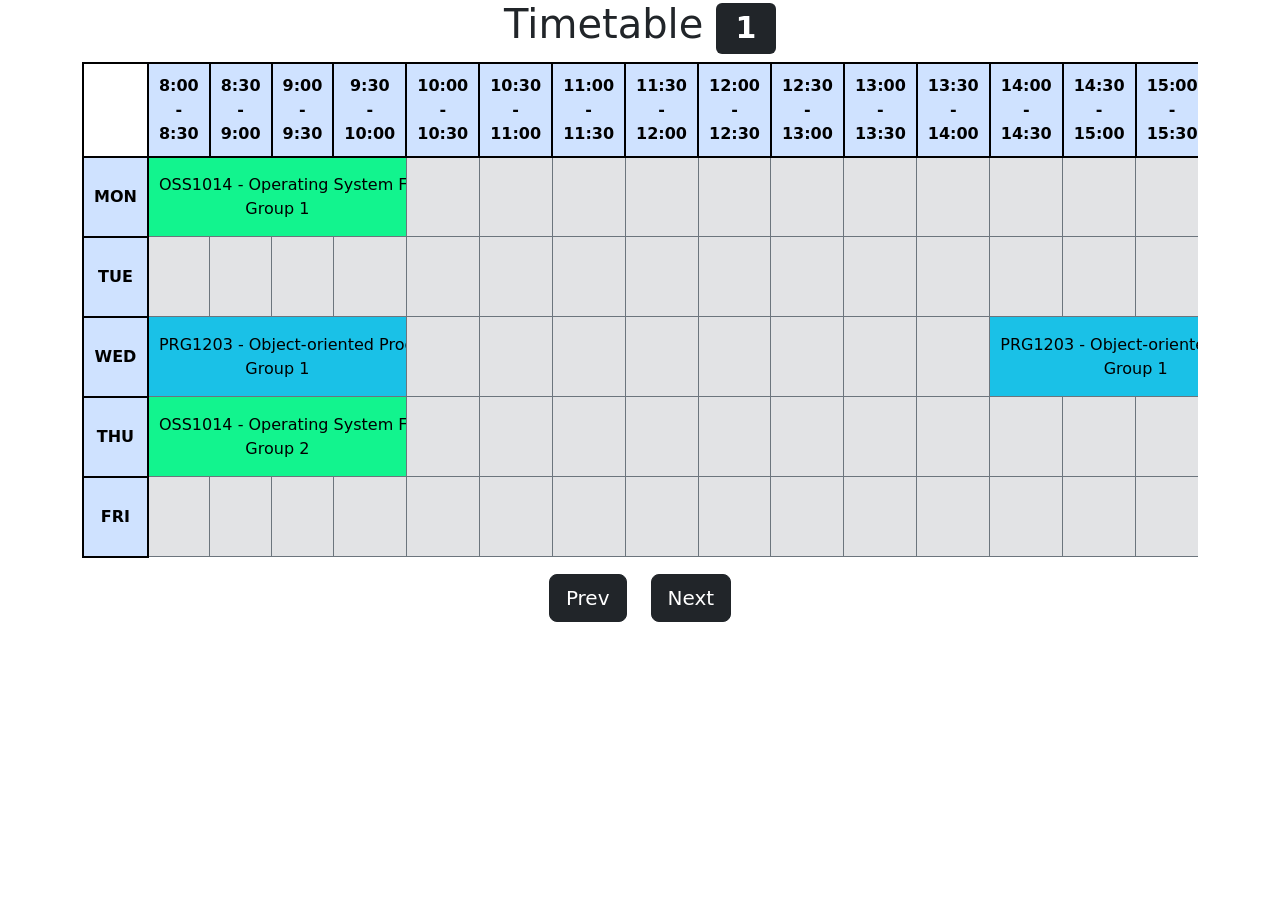
<file: app/index.html>
<!DOCTYPE html>
<html lang="en">

<head>
    <meta charset="UTF-8">
    <meta name="viewport" content="width=device-width, initial-scale=1.0">
    <title>Timetable</title>
    <link href="https://cdn.jsdelivr.net/npm/bootstrap@5.3.8/dist/css/bootstrap.min.css" rel="stylesheet" integrity="sha384-sRIl4kxILFvY47J16cr9ZwB07vP4J8+LH7qKQnuqkuIAvNWLzeN8tE5YBujZqJLB" crossorigin="anonymous">
    <link rel="stylesheet" href="styles.css">
</head>

<body>
    <div class="container text-center">
        <h1>Timetable <span id="index" class="badge text-bg-dark">1</span></h1>

        <div class="table-responsive">
            <table id="table" class="table table-secondary table-bordered border-secondary align-middle"></table>
        </div>

        <div class="d-flex justify-content-center gap-4">
            <button id="prev" class="btn btn-dark btn-lg">Prev</button>
            <button id="next" class="btn btn-dark btn-lg">Next</button>
        </div>
    </div>

    <script src="timetable.js"></script>
</body>

</html>
</file>
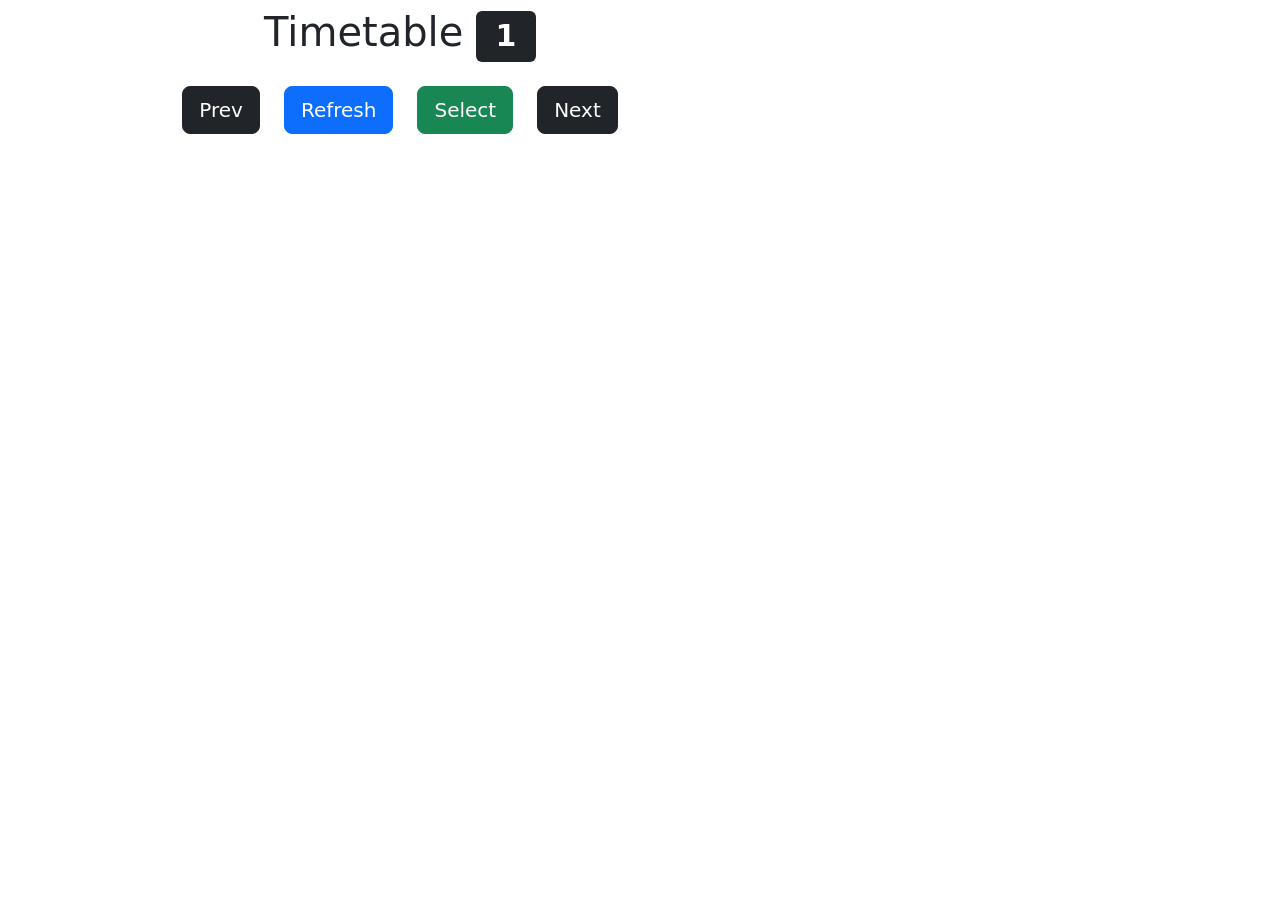
<file: timetable-extension/timetable.html>
<!DOCTYPE html>
<html lang="en">

<head>
    <meta charset="UTF-8">
    <meta name="viewport" content="width=device-width, initial-scale=1.0">
    <title>Timetable</title>
    <link href="https://cdn.jsdelivr.net/npm/bootstrap@5.3.8/dist/css/bootstrap.min.css" rel="stylesheet" integrity="sha384-sRIl4kxILFvY47J16cr9ZwB07vP4J8+LH7qKQnuqkuIAvNWLzeN8tE5YBujZqJLB" crossorigin="anonymous">
    <link rel="stylesheet" href="styles.css">
</head>

<body>
    <div class="container text-center pb-4 mw-100">
        <div id="popup" class="p-2 fs-5 fw-bold alert alert-success hidden">Success</div>

        <h1 class="mt-2">Timetable <span id="index" class="badge text-bg-dark">1</span></h1>

        <div class="table-responsive">
            <table id="table" class="table table-secondary table-bordered border-secondary align-middle"></table>
        </div>

        <div class="d-flex justify-content-center gap-4">
            <button id="prev" class="btn btn-dark btn-lg">Prev</button>
            <button id="refresh" class="btn btn-primary btn-lg">Refresh</button>
            <button id="select" class="btn btn-success btn-lg">Select</button>
            <button id="next" class="btn btn-dark btn-lg">Next</button>
        </div>
    </div>

    <script src="timetable.js"></script>
</body>

</html>
</file>
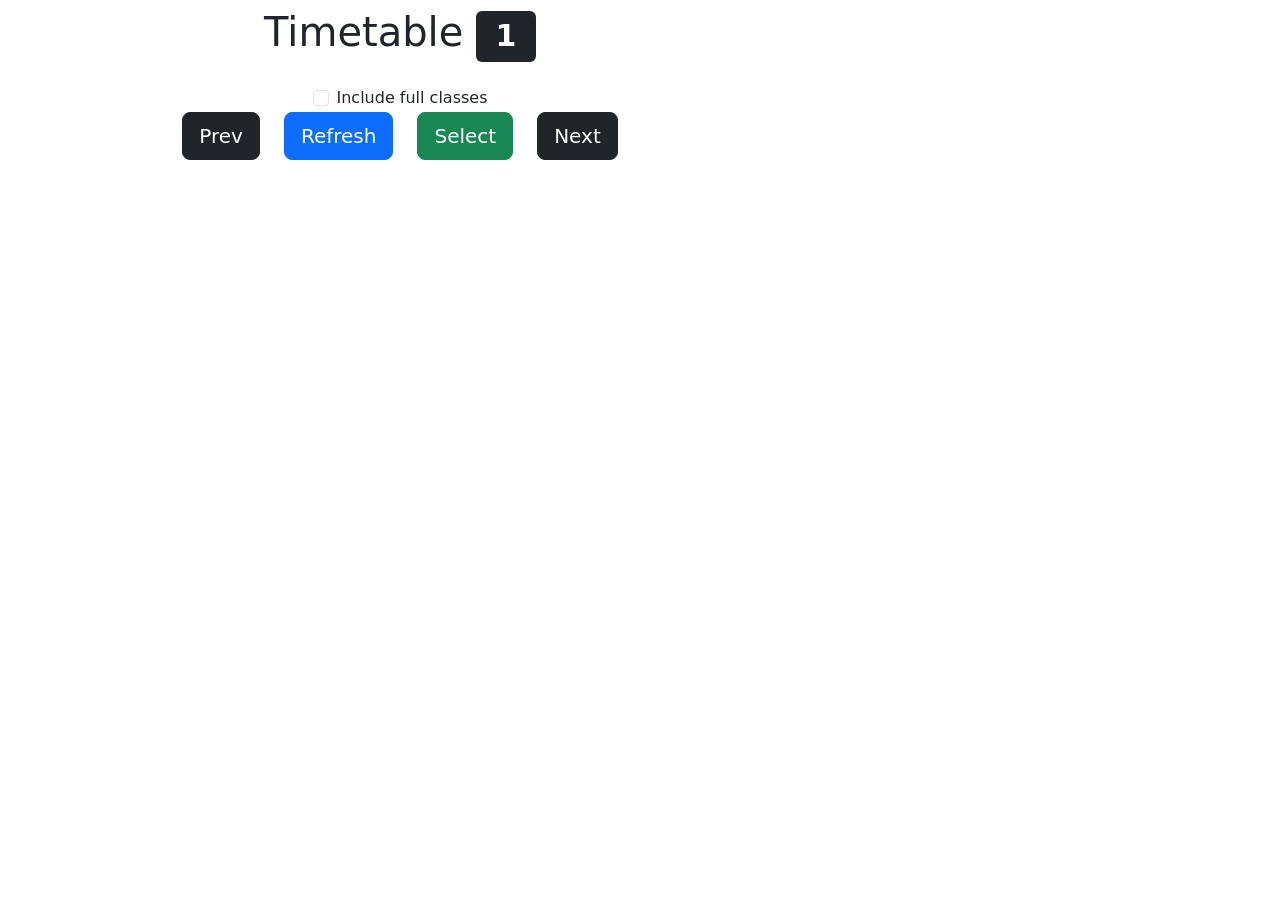
<file: timetable-extension/popup/timetable.html>
<!DOCTYPE html>
<html lang="en">

<head>
    <meta charset="UTF-8">
    <meta name="viewport" content="width=device-width, initial-scale=1.0">
    <title>Timetable</title>
    <link href="https://cdn.jsdelivr.net/npm/bootstrap@5.3.8/dist/css/bootstrap.min.css" rel="stylesheet" integrity="sha384-sRIl4kxILFvY47J16cr9ZwB07vP4J8+LH7qKQnuqkuIAvNWLzeN8tE5YBujZqJLB" crossorigin="anonymous">
    <link rel="stylesheet" href="styles.css">
</head>

<body>
    <div class="container text-center pb-4 mw-100">
        <div id="popup" class="p-2 fs-5 fw-bold alert alert-success hidden">Success</div>

        <h1 class="mt-2">Timetable
            <span class="badge text-bg-dark">
                <span id="index">1</span>
                <span id="total"></span>
            </span>
        </h1>

        <div class="table-responsive">
            <table id="table" class="table table-secondary table-bordered border-secondary align-middle"></table>
        </div>

        <div class="d-flex justify-content-center gap-4">
            <div class="form-check">
                <input class="form-check-input" type="checkbox" id="includeFull">
                <label class="form-check-label" for="includeFull">Include full classes</label>
            </div>
        </div>

        <div class="d-flex justify-content-center gap-4">
            <button id="prev" class="btn btn-dark btn-lg">Prev</button>
            <button id="refresh" class="btn btn-primary btn-lg">Refresh</button>
            <button id="select" class="btn btn-success btn-lg">Select</button>
            <button id="next" class="btn btn-dark btn-lg">Next</button>
        </div>
    </div>

    <script src="timetable.js"></script>
</body>

</html>
</file>
<file: app/styles.css>
#table * {
    padding: 10px;
}

td {
    width: 200px;
    height: 80px;
    max-width: 200px;
    max-height: 80px;
    white-space: nowrap;
    overflow: hidden;
}

#table th {
    border: 2px solid black;
}
</file>
<file: timetable-extension/styles.css>
html, body {
    max-height: 600px;
    width: 800px;
    overflow: hidden;
}

.hidden {
    display: none;
}

#table td, #table th {
    max-width: 60px;
    height: 60px;
    max-height: 60px;
    white-space: nowrap;
    overflow: hidden;
    line-height: 1.3;
}

#table th {
    border: 2px solid black;
}

tbody th {
    position: sticky;
    left: 0;
    z-index: 2;
    outline: 2px solid black;
    outline-offset: -2px;
}

#empty {
    visibility: hidden;
    border: none !important;
    outline: none !important;
}
</file>
<file: timetable-extension/popup/styles.css>
html, body {
    max-height: 600px;
    width: 800px;
    overflow: hidden;
}

.hidden {
    display: none;
}

#table td, #table th {
    max-width: 60px;
    height: 60px;
    max-height: 60px;
    white-space: nowrap;
    overflow: hidden;
    line-height: 1.3;
}

#table th {
    border: 2px solid black;
}

tbody th {
    position: sticky;
    left: 0;
    z-index: 2;
    outline: 2px solid black;
    outline-offset: -2px;
}

#empty {
    visibility: hidden;
    border: none !important;
    outline: none !important;
}
</file>
